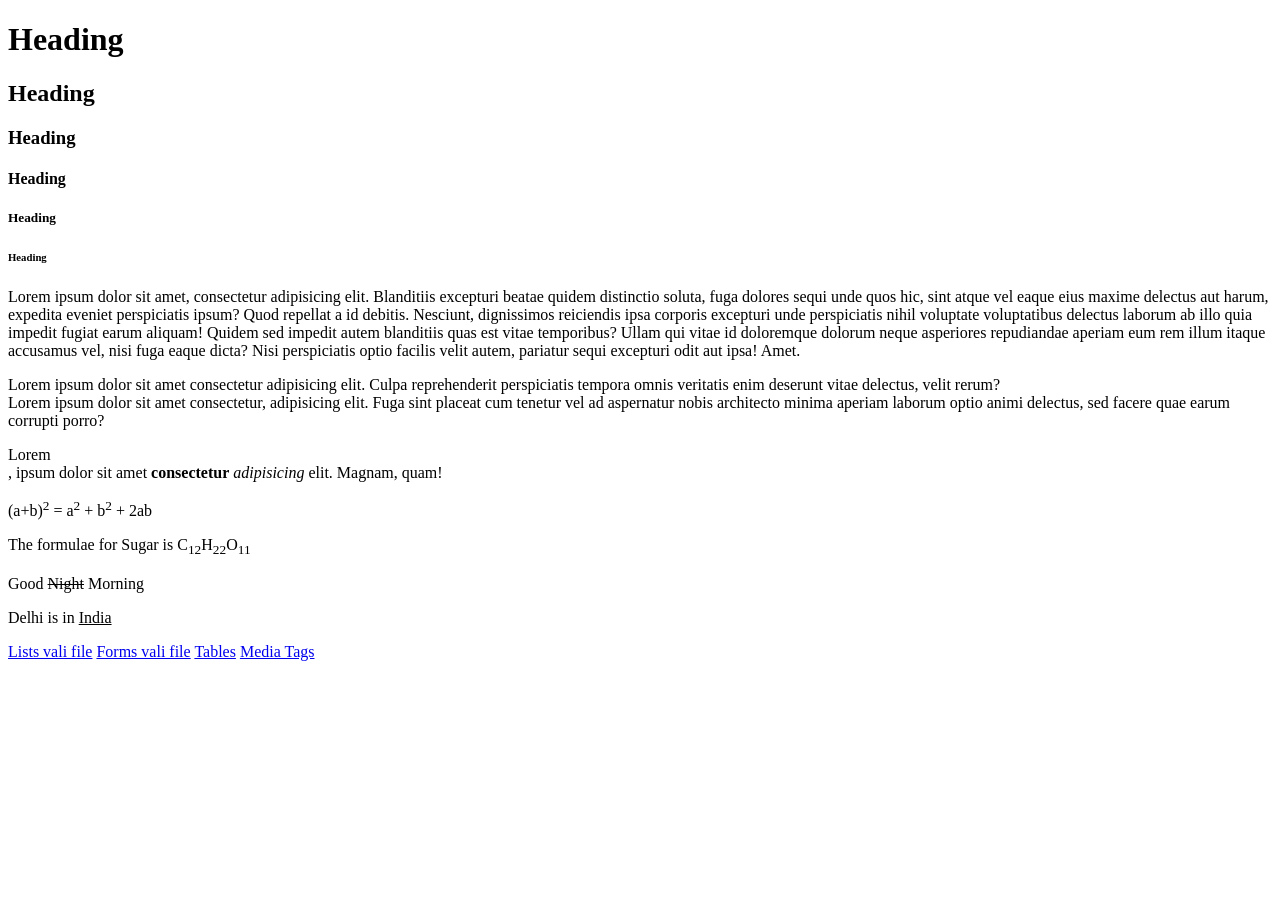
<file: Day - 1/index.html>
<!doctype html>
<!--  HTML v5.0.0 -->
<html lang="en">
  <head>
    <meta charset="UTF-8" />
    <meta name="viewport" content="width=device-width, initial-scale=1.0" />
    <title>MY First Page</title>
  </head>
  <body>
    <!-- Heading Tags -->
    <h1>Heading</h1>
    <h2>Heading</h2>
    <h3>Heading</h3>
    <h4>Heading</h4>
    <h5>Heading</h5>
    <h6>Heading</h6>

    <!-- Paragraph Tag -->

    <p>
      Lorem ipsum dolor sit amet, consectetur adipisicing elit. Blanditiis
      excepturi beatae quidem distinctio soluta, fuga dolores sequi unde quos
      hic, sint atque vel eaque eius maxime delectus aut harum, expedita eveniet
      perspiciatis ipsum? Quod repellat a id debitis. Nesciunt, dignissimos
      reiciendis ipsa corporis excepturi unde perspiciatis nihil voluptate
      voluptatibus delectus laborum ab illo quia impedit fugiat earum aliquam!
      Quidem sed impedit autem blanditiis quas est vitae temporibus? Ullam qui
      vitae id doloremque dolorum neque asperiores repudiandae aperiam eum rem
      illum itaque accusamus vel, nisi fuga eaque dicta? Nisi perspiciatis optio
      facilis velit autem, pariatur sequi excepturi odit aut ipsa! Amet.
    </p>

    <div id="Delhi-protest" class="news-latest-article">Lorem ipsum dolor sit amet consectetur adipisicing elit. Culpa reprehenderit perspiciatis tempora omnis veritatis enim deserunt vitae delectus, velit rerum?</div>


    <article>Lorem ipsum dolor sit amet consectetur, adipisicing elit. Fuga sint placeat cum tenetur vel ad aspernatur nobis architecto minima aperiam laborum optio animi delectus, sed facere quae earum corrupti porro?</article>

    <p>
      <div>Lorem</div>, ipsum dolor sit amet <b>consectetur</b> <i>adipisicing</i> elit.
      Magnam, quam!
    </p>

    <p>(a+b)<sup>2</sup> = a<sup>2</sup> + b<sup>2</sup> + 2ab</p>

    <p>The formulae for Sugar is C<sub>12</sub>H<sub>22</sub>O<sub>11</sub></p>

    <p>Good <del>Night</del> Morning</p>

    <p>Delhi is in <u>India</u></p>

    <a href="./lists.html">Lists vali file</a>
    <a href="./Forms.html">Forms vali file</a>
    <a href="./Tables.html">Tables</a>
    <a href="./media-tags.html">Media Tags</a>
  </body>
</html>
</file>
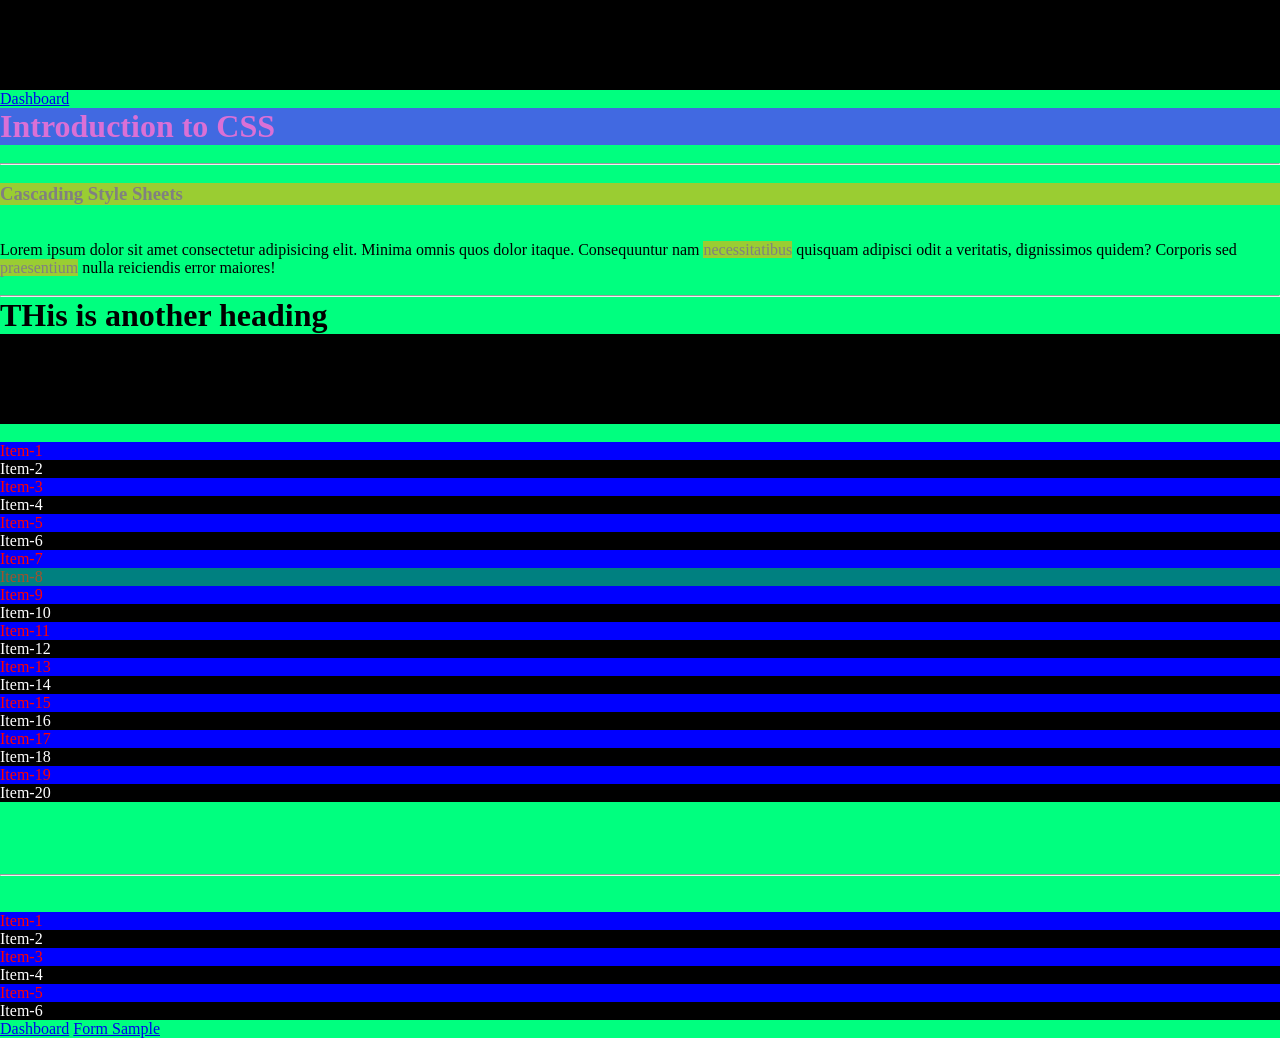
<file: Day-2-First-Half/index.html>
<!doctype html>
<html lang="en">
  <head>
    <meta charset="UTF-8" />
    <meta name="viewport" content="width=device-width, initial-scale=1.0" />
    <link rel="stylesheet" href="./style.css" />
    <title>Introduction to CSS</title>
  </head>
  <body>
    <style>
      body {
        background-color: springgreen;
      }

      li {
        color: red;
      }
    </style>

    <!-- HTML elements below -->
    <nav></nav>
    <a href="./dashboard.html">Dashboard</a>
    <h1 id="main-heading">Introduction to CSS</h1>
    <br />
    <hr />
    <br />
    <h3 class="special">Cascading Style Sheets</h3>
    <br />
    <br />
    <p>
      Lorem ipsum dolor sit amet consectetur adipisicing elit. Minima omnis quos
      dolor itaque. Consequuntur nam
      <span class="special">necessitatibus</span> quisquam adipisci odit a
      veritatis, dignissimos quidem? Corporis sed
      <span class="special">praesentium</span> nulla <span>reiciendis</span>
      error maiores!
    </p>
    <br />
    <hr />

    <h1>THis is another heading</h1>

    <nav>
      <p>Lorem ipsum dolor sit amet consectetur adipisicing elit. Eum.</p>
    </nav>
    <br />
    <ul id="main-list">
      <li>Item-1</li>
      <li>Item-2</li>
      <li>Item-3</li>
      <li>Item-4</li>
      <li>Item-5</li>
      <li>Item-6</li>
      <li>Item-7</li>
      <li class="special" id="my-list-item">Item-8</li>
      <li>Item-9</li>
      <li>Item-10</li>
      <li>Item-11</li>
      <li>Item-12</li>
      <li>Item-13</li>
      <li>Item-14</li>
      <li>Item-15</li>
      <li>Item-16</li>
      <li>Item-17</li>
      <li>Item-18</li>
      <li>Item-19</li>
      <li>Item-20</li>
    </ul>

    <br />
    <br /><br /><br />
    <hr />
    <br /><br />

    <ul id="secondary-list">
      <li id="item-1" class="second-items">Item-1</li>
      <li id="item-2" class="second-items">Item-2</li>
      <li id="item-3" class="second-items">Item-3</li>
      <li id="item-4" class="second-items">Item-4</li>
      <li id="item-5" class="second-items">Item-5</li>
      <li id="item-6" class="second-items">Item-6</li>
    </ul>

    <a href="./dashboard.html">Dashboard</a>
    <a href="./Forms.html">Form Sample</a>
  </body>
</html>
</file>
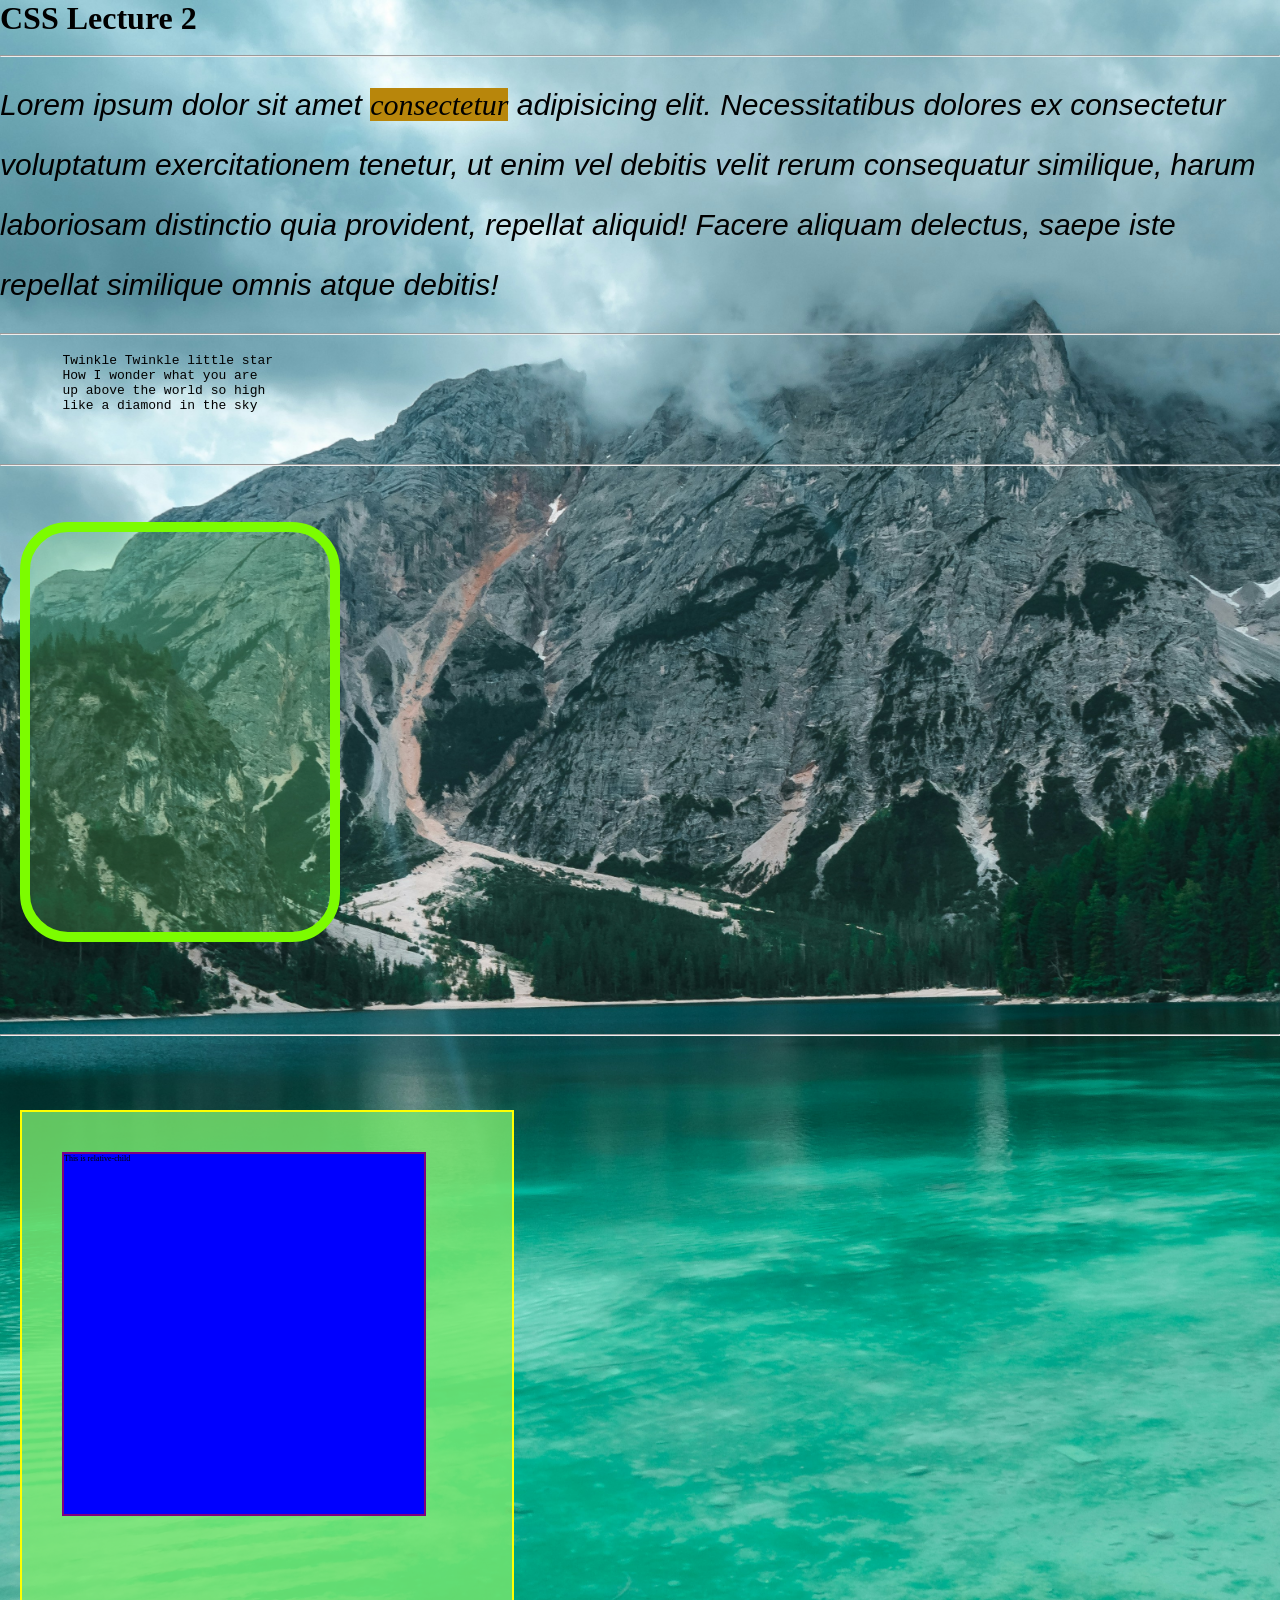
<file: Day-2-Second-Half/index.html>
<!doctype html>
<html lang="en">
  <head>
    <meta charset="UTF-8" />
    <meta name="viewport" content="width=device-width, initial-scale=1.0" />
    <link rel="stylesheet" href="./style.css" />
    <title>CSS Continued</title>
  </head>
  <body>
    <h1 id="main-heading">CSS Lecture 2</h1>
    <br />
    <hr />
    <br />
    <p id="para">
      Lorem ipsum dolor sit amet
      <span id="para-special-word">consectetur</span> adipisicing elit.
      Necessitatibus dolores ex consectetur voluptatum exercitationem tenetur,
      ut enim vel debitis velit rerum consequatur similique, harum laboriosam
      distinctio quia provident, repellat aliquid! Facere aliquam delectus,
      saepe iste repellat similique omnis atque debitis!
    </p>
    <br />
    <hr />
    <br />
    <pre>
        Twinkle Twinkle little star
        How I wonder what you are
        up above the world so high
        like a diamond in the sky
    </pre>

    <br /><br />
    <hr />
    <br /><br />
    <div id="example"></div>

    <br /><br /><br /><br />
    <hr />
    <br /><br /><br />
    <div id="relative">
        <div id="relative-child">This is relative-child</div>
    </div>
  </body>
</html>
</file>
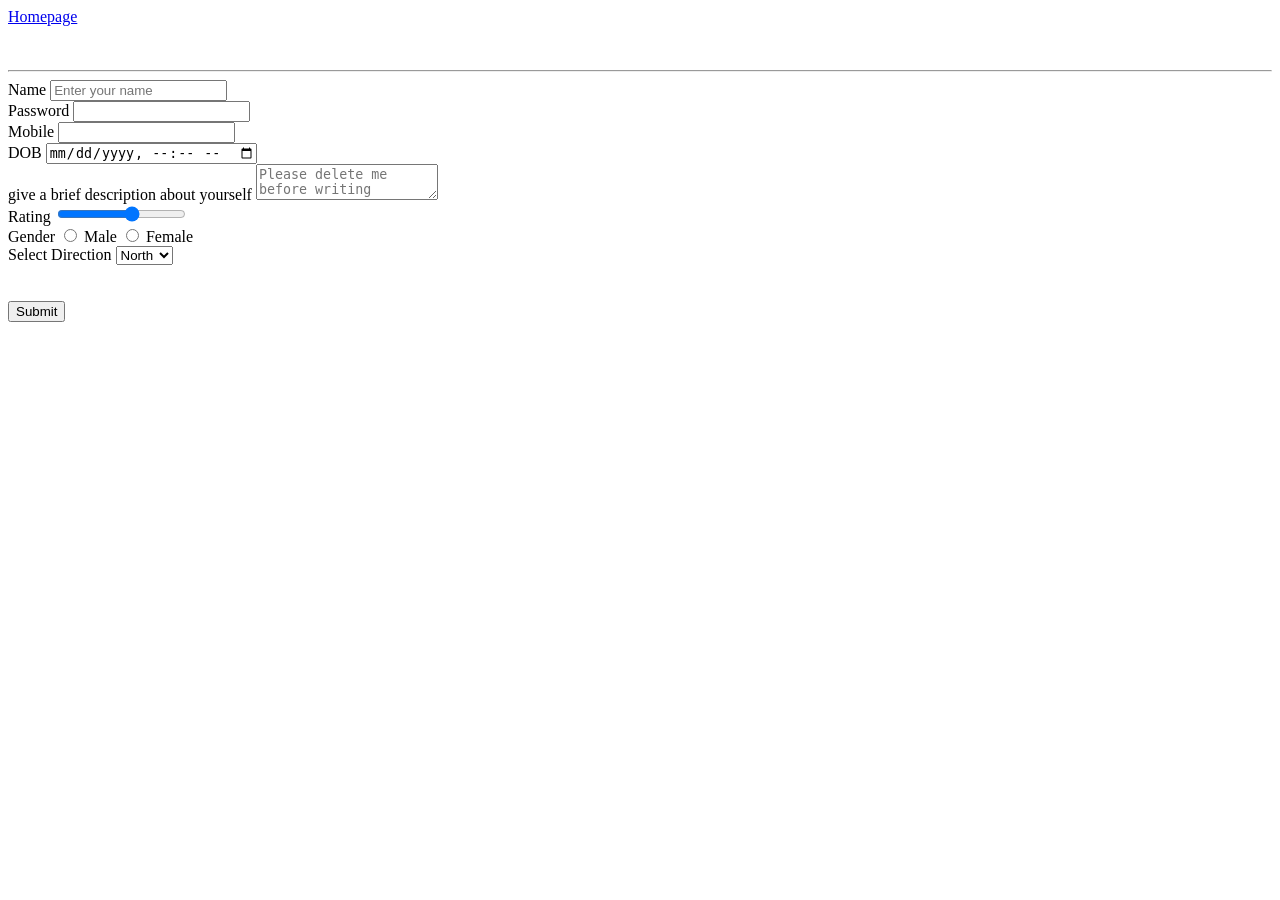
<file: Day - 1/Forms.html>
<!doctype html>
<html lang="en">
  <head>
    <meta charset="UTF-8" />
    <meta name="viewport" content="width=device-width, initial-scale=1.0" />
    <title>Forms in HTML</title>
  </head>
  <body>
    <a href="./index.html"> Homepage</a>

    <br />
    <br />
    <br />

    <hr />

    <form>
      <label for="">Name</label>
      <input type="text" placeholder="Enter your name" />

      <br />
      <label for="">Password</label>
      <input type="password" />
      <br />

      <!-- <input type=""> -->

      <label for="">Mobile</label>
      <input type="number" />

      <br />

      <label for="">DOB</label>
      <input type="datetime-local" />

      <br />

      <label for="">give a brief description about yourself</label>
      <textarea
        name=""
        id=""
        placeholder="Please delete me before writing"
      ></textarea>

      <br />

      <label for="">Rating</label>
      <input type="range" min="0" max="5" />

      <br />

      <label for="">Gender</label>

      <label for="gender">
        <input type="radio" name="gender" value="male" />
        Male
      </label>

      <label for="gender">
        <input type="radio" name="gender" value="female" />
        Female
      </label>

      <br />

      <label for="">Select Direction</label>

      <select name="direction" id="">
        <option value="north">North</option>
        <option value="south">South</option>
        <option value="east">East</option>
        <option value="west">West</option>
      </select>

      <br />
      <br />
      <br />
      <button type="submit">Submit</button>
    </form>
  </body>
</html>
</file>
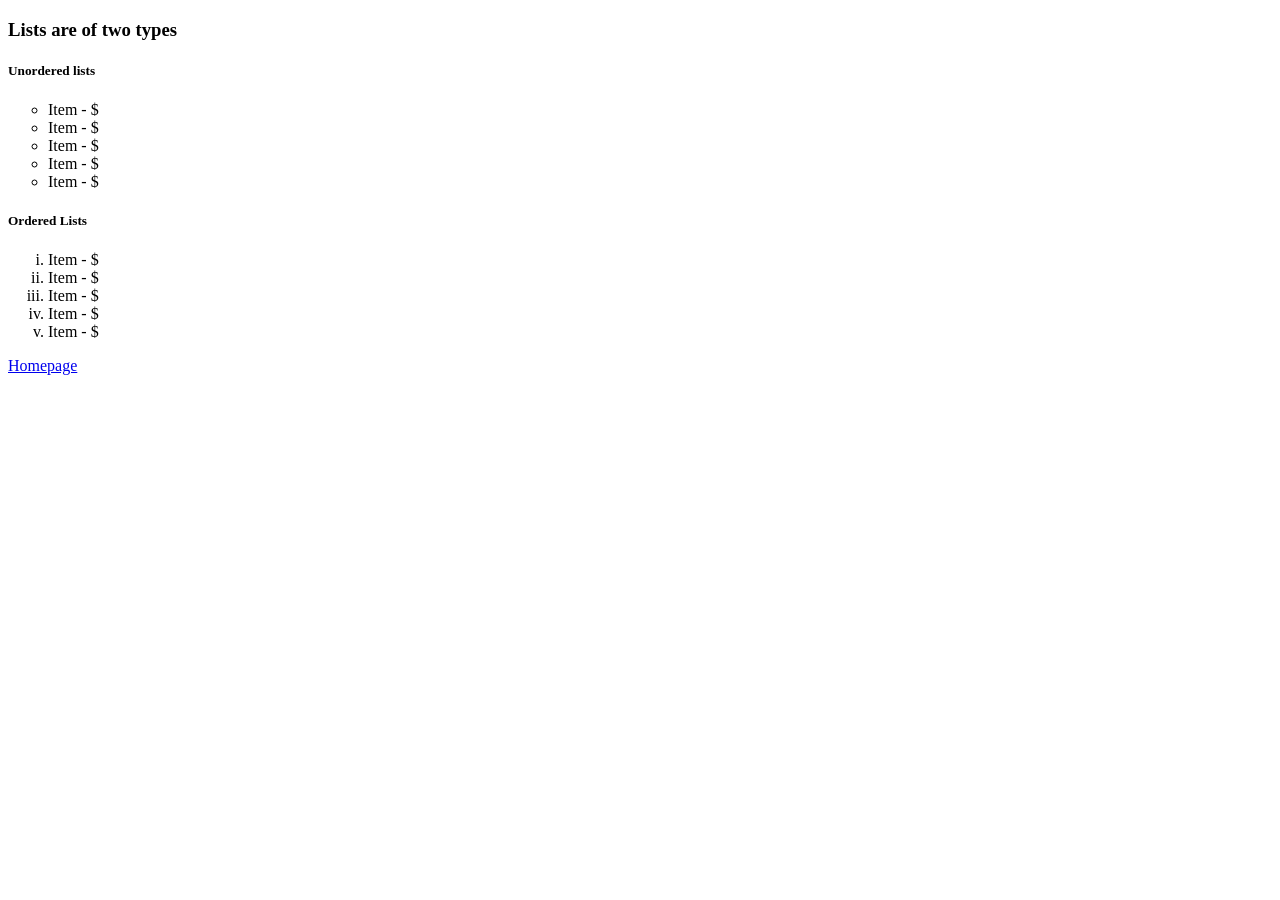
<file: Day - 1/lists.html>
<!doctype html>
<html lang="en">
  <head>
    <meta charset="UTF-8" />
    <meta name="viewport" content="width=device-width, initial-scale=1.0" />
    <title>HTML Lists</title>
  </head>
  <body>
    <h3>Lists are of two types</h3>

    <h5>Unordered lists</h5>
    <ul type="circle">
      <li>Item - $</li>
      <li>Item - $</li>
      <li>Item - $</li>
      <li>Item - $</li>
      <li>Item - $</li>
    </ul>

    <h5>Ordered Lists</h5>

    <ol type="i">
      <li>Item - $</li>
      <li>Item - $</li>
      <li>Item - $</li>
      <li>Item - $</li>
      <li>Item - $</li>
    </ol>


<a href="./index.html">Homepage</a>

  </body>
</html>
</file>
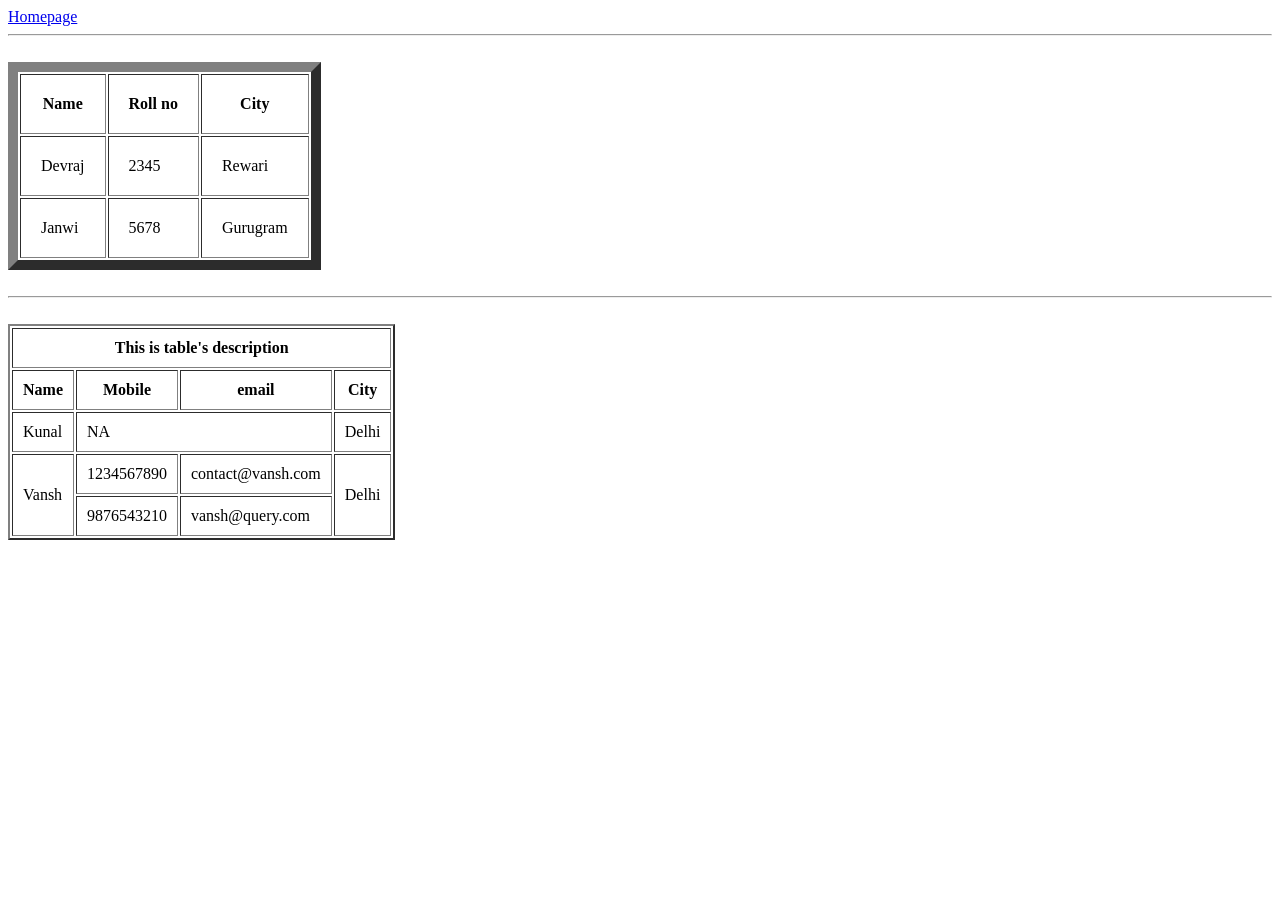
<file: Day - 1/Tables.html>
<!doctype html>
<html lang="en">
  <head>
    <meta charset="UTF-8" />
    <meta name="viewport" content="width=device-width, initial-scale=1.0" />
    <title>Tables in HTML</title>
  </head>
  <body>
    <a href="./index.html">Homepage</a>

    <br />
    <hr />
    <br />

    <table border="10" cellpadding="20px">
      <!-- <thead>This is student's table</thead> -->
      <tr>
        <th>Name</th>
        <th>Roll no</th>
        <th>City</th>
      </tr>

      <tr>
        <td>Devraj</td>
        <td>2345</td>
        <td>Rewari</td>
      </tr>

      <tr>
        <td>Janwi</td>
        <td>5678</td>
        <td>Gurugram</td>
      </tr>
      <!-- <tfoot>This is end of the table</tfoot> -->
    </table>

    <br />
    <hr />
    <br />

    <table border="2" cellpadding="10px">
        <tr>
            <th colspan="4">This is table's description</th>
        </tr>

      <tr>
        <th>Name</th>
        <th>Mobile</th>
        <th>email</th>
        <th>City</th>
      </tr>

      <tr>
        <td>Kunal</td>
        <td colspan="2">NA</td>
        <td>Delhi</td>
      </tr>

      <tr>
        <td rowspan="2">Vansh</td>
        <td>1234567890</td>
        <td>contact@vansh.com</td>
        <td rowspan="2">Delhi</td>
      </tr>

      <tr>
        <td>9876543210</td>
        <td>vansh@query.com</td>
      </tr>
    </table>
  </body>
</html>
</file>
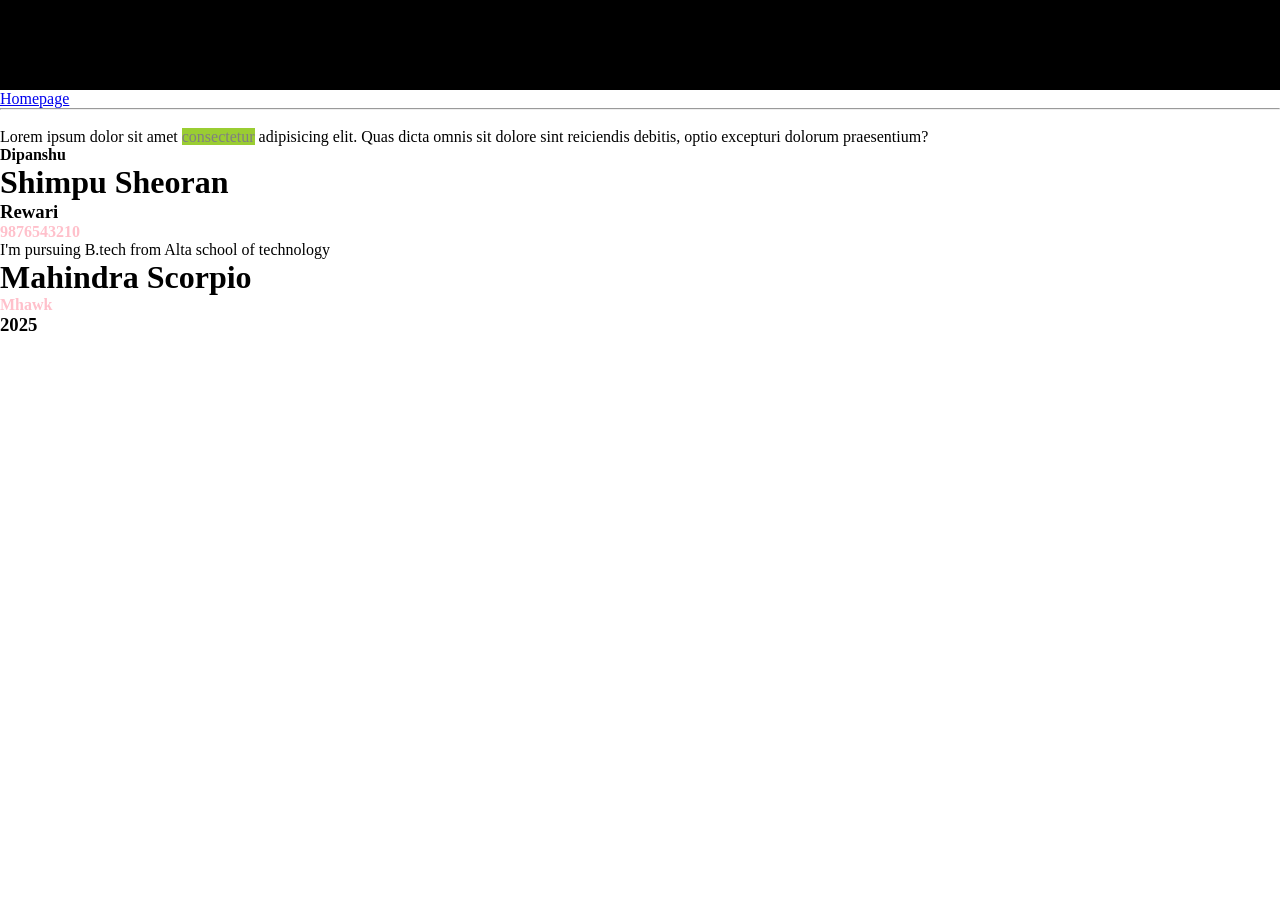
<file: Day-2-First-Half/dashboard.html>
<!doctype html>
<html lang="en">
  <head>
    <meta charset="UTF-8" />
    <meta name="viewport" content="width=device-width, initial-scale=1.0" />
    <link rel="stylesheet" href="./style.css" />
    <title>Document</title>
  </head>
  <body>
    <nav></nav>
    <a href="./index.html">Homepage</a>

    <br />
    <hr />
    <br />
    <p>
      Lorem ipsum dolor sit amet
      <span class="special">consectetur</span> adipisicing elit. Quas dicta
      omnis sit dolore sint reiciendis debitis, optio excepturi dolorum
      praesentium?
    </p>
    <div id="card-container">
      <h4>Dipanshu</h4>
      <h1 id="full-name">Shimpu Sheoran</h1>
      <h3 id="city">Rewari</h3>
      <h4 id="mobile">9876543210</h4>
      <p>I'm pursuing B.tech from Alta school of technology</p>

      <h1>Mahindra Scorpio</h1>
      <h4>Mhawk</h4>
      <h3>2025</h3>
    </div>
  </body>
</html>
</file>
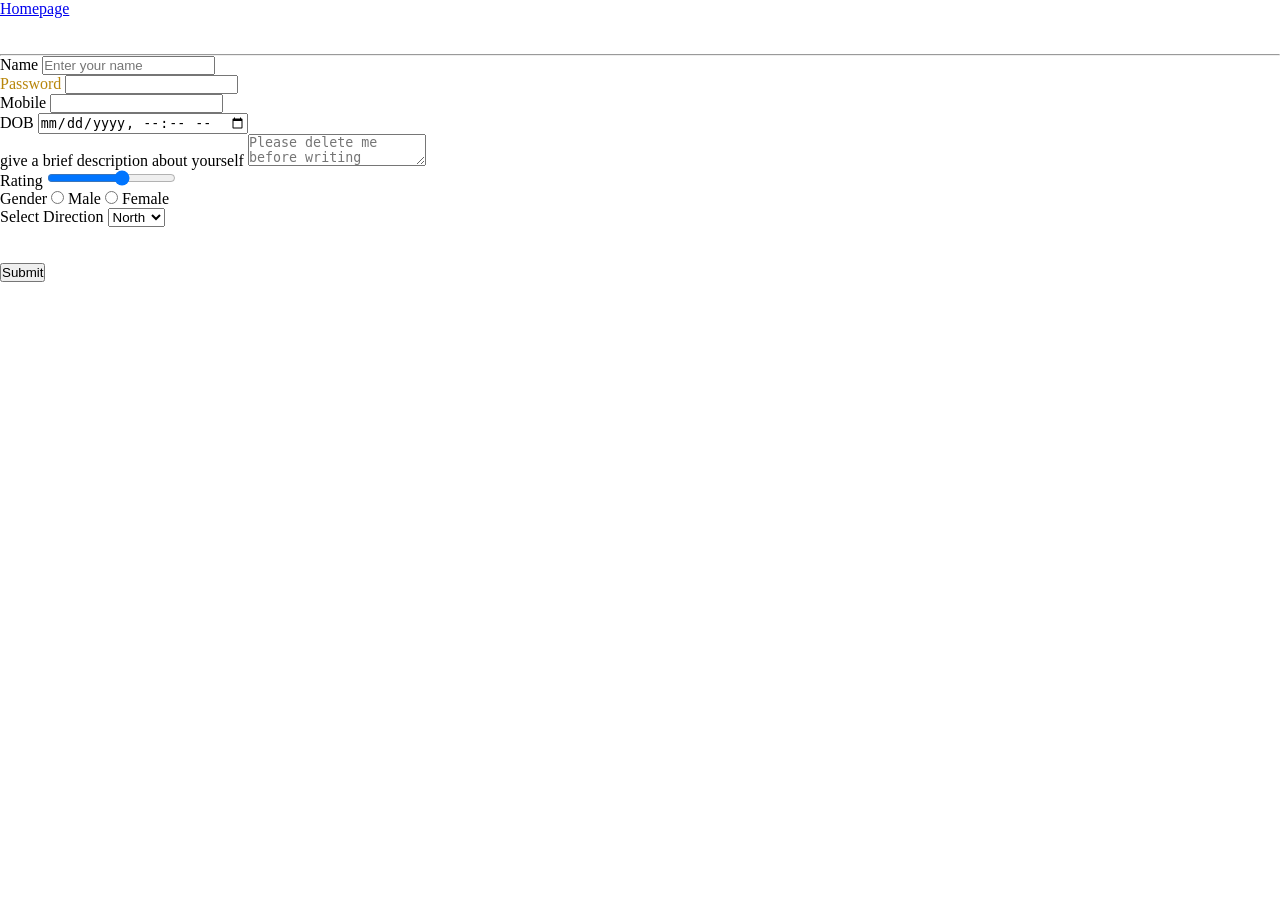
<file: Day-2-First-Half/Forms.html>
<!doctype html>
<html lang="en">
  <head>
    <meta charset="UTF-8" />
    <meta name="viewport" content="width=device-width, initial-scale=1.0" />
    <link rel="stylesheet" href="./style.css" />
    <title>Forms in HTML</title>
  </head>
  <body>
    <a href="./index.html"> Homepage</a>

    <br />
    <br />
    <br />

    <hr />

    <form>
      <label for="name">Name</label>
      <input type="text" placeholder="Enter your name" />

      <br />
      <label for="password">Password</label>
      <input type="password" />
      <br />

      <!-- <input type=""> -->

      <label for="mobile">Mobile</label>
      <input type="number" />

      <br />

      <label for="dob">DOB</label>
      <input type="datetime-local" />

      <br />

      <label for="description">give a brief description about yourself</label>
      <textarea
        name=""
        id=""
        placeholder="Please delete me before writing"
      ></textarea>

      <br />

      <label for="rating">Rating</label>
      <input type="range" min="0" max="5" />

      <br />

      <label for="gender">Gender</label>

      <label for="gender">
        <input type="radio" name="gender" value="male" />
        Male
      </label>

      <label for="gender">
        <input type="radio" name="gender" value="female" />
        Female
      </label>

      <br />

      <label for="direction">Select Direction</label>

      <select name="direction" id="">
        <option value="north">North</option>
        <option value="south">South</option>
        <option value="east">East</option>
        <option value="west">West</option>
      </select>

      <br />
      <br />
      <br />
      <button type="submit">Submit</button>
    </form>
  </body>
</html>
</file>
<file: Day-2-First-Half/style.css>
* {
  margin: 0;
  padding: 0;
  box-sizing: border-box;
}

nav {
  background-color: black;
  height: 10vh;
}

.special {
  color: gray;
  background-color: yellowgreen;
}

#main-heading {
  background-color: royalblue;
  color: orchid;
}

li:nth-child(even) {
  /* For odd items in list */
  background-color: black;
  color: white;
}

li {
  background-color: blue;
  color: green;
}

/* #my-list-item{
    background-color: brown;
    color: aqua;
} */

ul#main-list li#my-list-item {
  background-color: teal;
  color: sienna;
}

li:hover {
  /* For hover items */
  background-color: rebeccapurple;
  color: white;
}

#card-container h3 ~ h4 {
  color: pink;
}

label[for="password"] {
  color: darkgoldenrod;
}

label + input[type="number"] {
  color: fuchsia;
}
</file>
<file: Day-2-Second-Half/style.css>
* {
  margin: 0;
  padding: 0;
  /* box-sizing: border-box; */
  /* font-size: 80px; */
}

body {
  /* background-color: blueviolet; */
  /* background-image: url("./assets/nathan-dumlao-SwIh3kr1__U-unsplash.jpg"); */
  /* background-position: center; */
  /* background-size: cover; */
  background: url("./assets/joel-vodell-TApAkERW5pQ-unsplash.jpg") center/cover;
  min-height: 100vh;
}

#para {
  /* font-family:
    "Trebuchet MS", "Lucida Sans Unicode", "Lucida Grande", "Lucida Sans",
    Arial, sans-serif;
  font-size: xx-large;
  font-weight: 500;
  font-style: italic; */
  font:
    italic 380 30px/2em "Trebuchet MS",
    "Lucida Sans Unicode",
    "Lucida Grande",
    "Lucida Sans",
    Arial,
    sans-serif;
}

#para-special-word {
  font-family: cursive;
  background-color: darkgoldenrod;
}

#example {
  margin: 20px;
  width: 300px;
  height: 400px;
  background-color: rgba(123, 232, 111, 0.2);
  /* background-color: #446699; */
  /* background-color: pink; */
  border-color: lawngreen;
  border-width: 1cm;
  border-radius: 10px;
  border: 10px solid lawngreen;
  border-radius: 48px;
  /* background: #e0e0e0; */
  /* box-shadow: inset 28px -28px 55px #8b8b8b, */
  /* inset -28px 28px 55px #ffffff; */
  /* border-style:groove; */
  /* border-top-right-radius: 200px; */
  /* border-bottom-left-radius: 30px; */
}

#relative{
  width: 50vmin;
  height: 50vmin;
  background-color: rgba(123, 234, 111, 0.8);
  margin: 20px;
  border: 2px solid yellow;
  font-size: 20px;
  padding: 20px;
}

#relative-child{
  background-color: blue;
  width: 80%;
  height: 80%;
  border: 2px solid purple;
  font-size: 0.5rem;
  margin: 20px;
}

#main-heading{
  font-size: 2rem;
}
</file>
